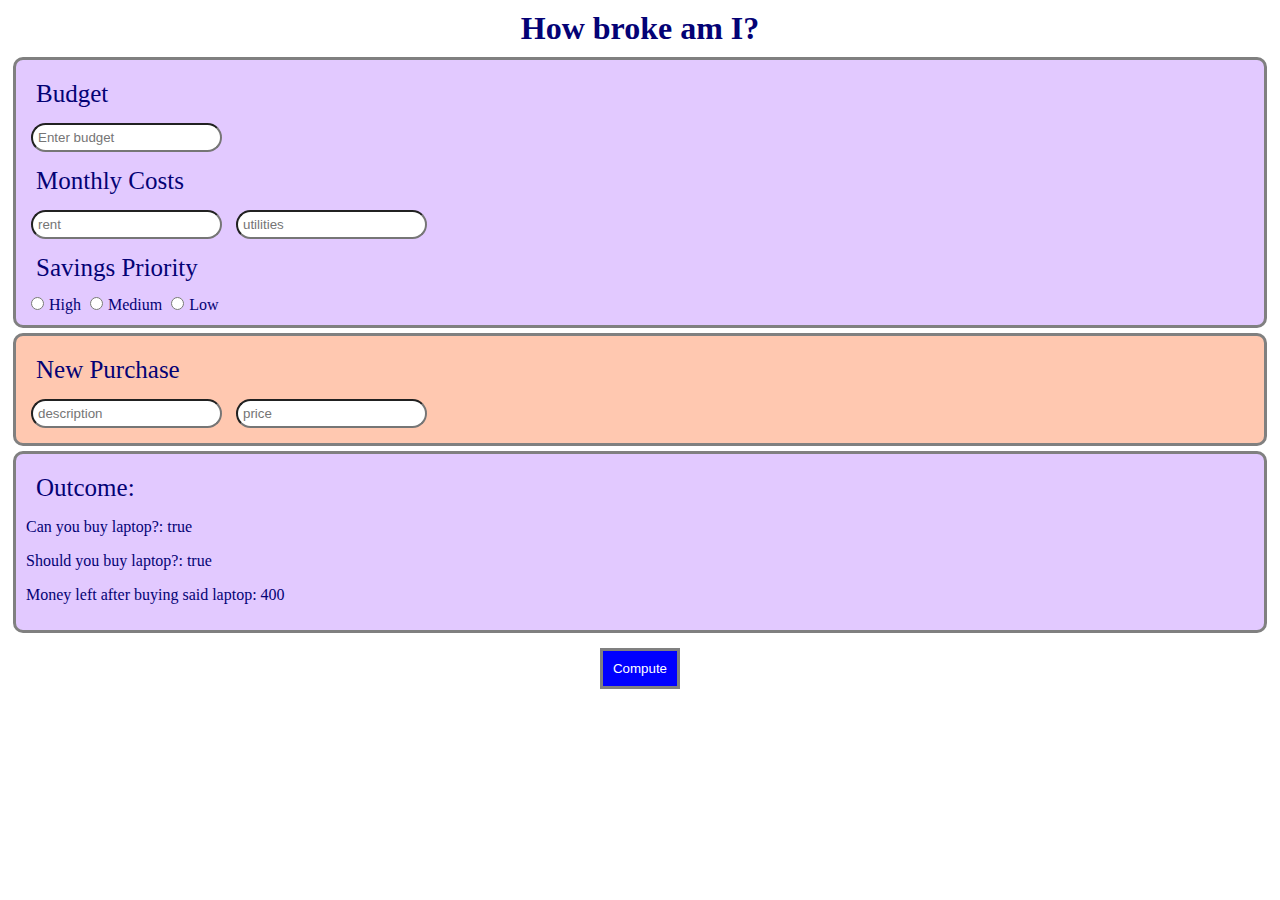
<file: index.html>
<!DOCTYPE html>
<html>
<head>
	<title>Monthly bucks</title>
	<link rel="stylesheet" href="style.css">
</head>
<body>
	<h1>How broke am I?</h1>
	<div class="enter">
		<p class="subhead">Budget</p>
		<input type="text" name="budget" placeholder="Enter budget" class="textbox">
		<p class="subhead">Monthly Costs</p>
		<input type="text" name="rent" placeholder="rent" class="textbox">
		<input type="text" name="utilities" placeholder="utilities" class="textbox">
		<p class="subhead">Savings Priority</p>
		<input type="radio" name="save">High
		<input type="radio" name="save">Medium
		<input type="radio" name="save">Low
	</div>
	<div class="purchase">
		<p class="subhead">New Purchase</p>
		<input type="text" name="item" placeholder="description" class="textbox">
		<input type="text" name="price" placeholder="price" class="textbox">
	</div>
	<div class="enter" id="result">
		<p class="subhead">Outcome:</p>
		<p id="canyou"></p>
		<p id="shouldyou"></p>
		<p id="money"></p>
	</div>
	<button>Compute</button>
	<script src="script.js"></script>
</body>
</html>
</file>
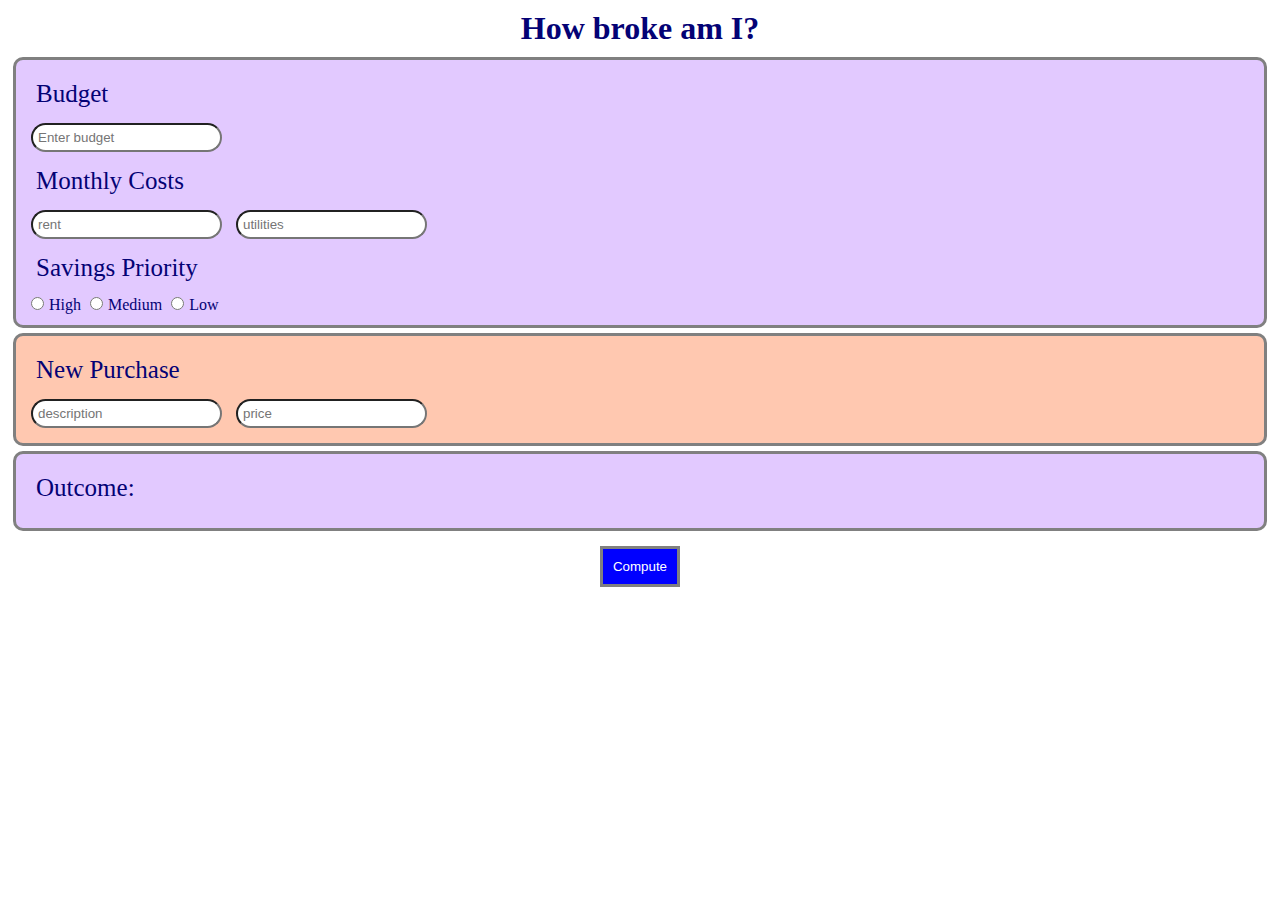
<file: files/index.html>
<!DOCTYPE html>
<html>
<head>
	<title>Monthly bucks</title>
	<link rel="stylesheet" href="style.css">
</head>
<body>
	<h1>How broke am I?</h1>
	<div class="enter">
		<p class="subhead">Budget</p>
		<input type="text" name="budget" placeholder="Enter budget" class="textbox">
		<p class="subhead">Monthly Costs</p>
		<input type="text" name="rent" placeholder="rent" class="textbox">
		<input type="text" name="utilities" placeholder="utilities" class="textbox">
		<p class="subhead">Savings Priority</p>
		<input type="radio" name="save">High
		<input type="radio" name="save">Medium
		<input type="radio" name="save">Low
	</div>
	<div class="purchase">
		<p class="subhead">New Purchase</p>
		<input type="text" name="item" placeholder="description" class="textbox">
		<input type="text" name="price" placeholder="price" class="textbox">
	</div>
	<div class="enter" id="result">
		<p class="subhead">Outcome:</p>
		<p id="canyou"></p>
		<p id="shouldyou"></p>
		<p id="money"></p>
	</div>
	<button onclick="calcbudget();">Compute</button>
	<script src="script.js"></script>
</body>
</html>
</file>
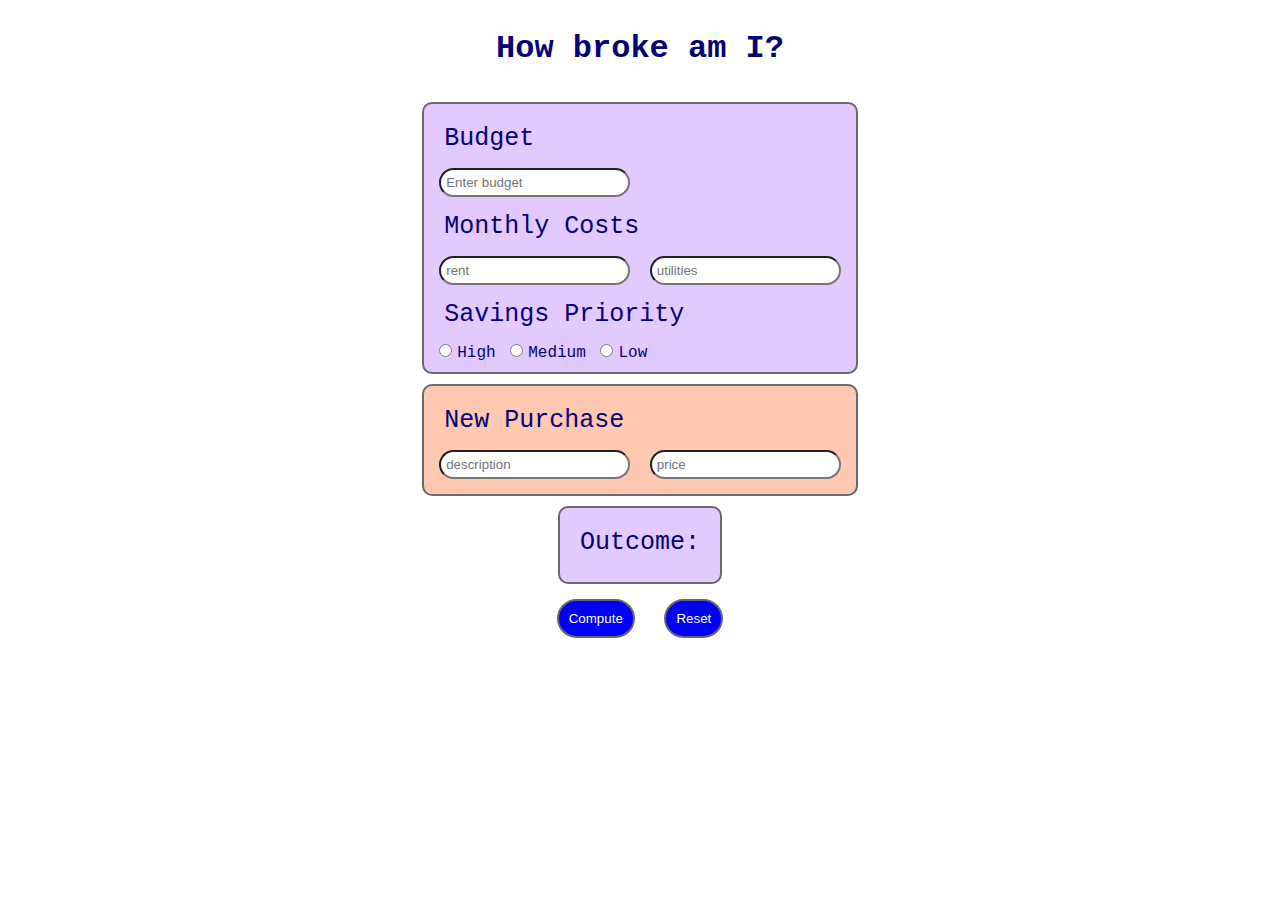
<file: site-1/index.html>
<!DOCTYPE html>
<html>
<head>
	<title>Monthly bucks</title>
	<link rel="stylesheet" href="style.css">
</head>
<body>
	<h1>How broke am I?</h1>
	<div class="enter">
		<p class="subhead">Budget</p>
		<input type="number" id="budget" placeholder="Enter budget" class="textbox">
		<p class="subhead">Monthly Costs</p>
		<input type="number" id="rent" placeholder="rent" class="textbox">
		<input type="number" id="utilities" placeholder="utilities" class="textbox">
		<p class="subhead">Savings Priority</p>
		<input type="radio" name="save" value="high" id="high">High
		<input type="radio" name="save" value="medium" id="medium">Medium
		<input type="radio" name="save" value="low" id="low">Low
	</div>
	<br>
	<div class="purchase">
		<p class="subhead">New Purchase</p>
		<input type="text" id="item" placeholder="description" class="textbox">
		<input type="number" id="price" placeholder="price" class="textbox">
	</div>
	<br>
	<div class="enter" id="result">
		<p class="subhead">Outcome:</p>
		<p id="canyou" class="result"></p>
		<p id="shouldyou" class="result"></p>
		<p id="money" class="result"></p>
	</div>
	<br>
	<button onclick="calcbudget();">Compute</button>
	<button onclick="reset();">Reset</button>
	<script src="script.js"></script>
</body>
</html>
</file>
<file: style.css>
body {
	text-align: center;
	font-family: "Courier-New";
	color: #040275;
}

h1 {
	margin: 10px;
}

.enter {
	border: solid gray;
	border-radius: 10px;
	background-color: #e2c9ff;
	padding: 10px;
	margin: 5px;
	text-align: left;
}

.purchase {
	border: solid gray;
	border-radius: 10px;
	background-color: #ffc8b0;
	padding: 10px;
	margin: 5px;
	text-align: left;
}

.subhead {
	margin: 10px;
	font-size: 25px;
}

input {
	margin: 5px;
}

.textbox {
	border-radius: 15px;
	padding: 5px;
}

button {
	border: solid gray;
	background-color: blue;
	color: white;
	padding: 10px;
	margin: 10px;
}
</file>
<file: files/style.css>
body {
	text-align: center;
	font-family: "Courier-New";
	color: #040275;
}

h1 {
	margin: 10px;
}

.enter {
	border: solid gray;
	border-radius: 10px;
	background-color: #e2c9ff;
	padding: 10px;
	margin: 5px;
	text-align: left;
}

.purchase {
	border: solid gray;
	border-radius: 10px;
	background-color: #ffc8b0;
	padding: 10px;
	margin: 5px;
	text-align: left;
}

.subhead {
	margin: 10px;
	font-size: 25px;
}

input {
	margin: 5px;
}

.textbox {
	border-radius: 15px;
	padding: 5px;
}

button {
	border: solid gray;
	background-color: blue;
	color: white;
	padding: 10px;
	margin: 10px;
}
</file>
<file: site-1/style.css>
body {
	text-align: center;
	font-family: "Courier New", Courier, monospace;
	color: #040275;
}

h1 {
	margin: 30px 10px 30px 10px;
}

.enter {
	border: solid dimGray 2px;
	border-radius: 10px;
	background-color: #e2c9ff;
	padding: 10px;
	margin: 5px;
	text-align: left;
	display: inline-block;
}

.purchase {
	border: solid dimGray 2px;
	border-radius: 10px;
	background-color: #ffc8b0;
	padding: 10px;
	margin: 5px;
	text-align: left;
	display: inline-block;
}

.subhead {
	margin: 10px;
	font-size: 25px;
}

input {
	margin: 5px;
}

.textbox {
	border-radius: 15px;
	padding: 5px;
}

.result {
	margin-left: 10px;
	font-size: 15px;
}

button {
	border: solid dimGray 2px;
	background-color: blue;
	border-radius: 20px;
	color: white;
	padding: 10px;
	margin: 10px;
}
</file>
